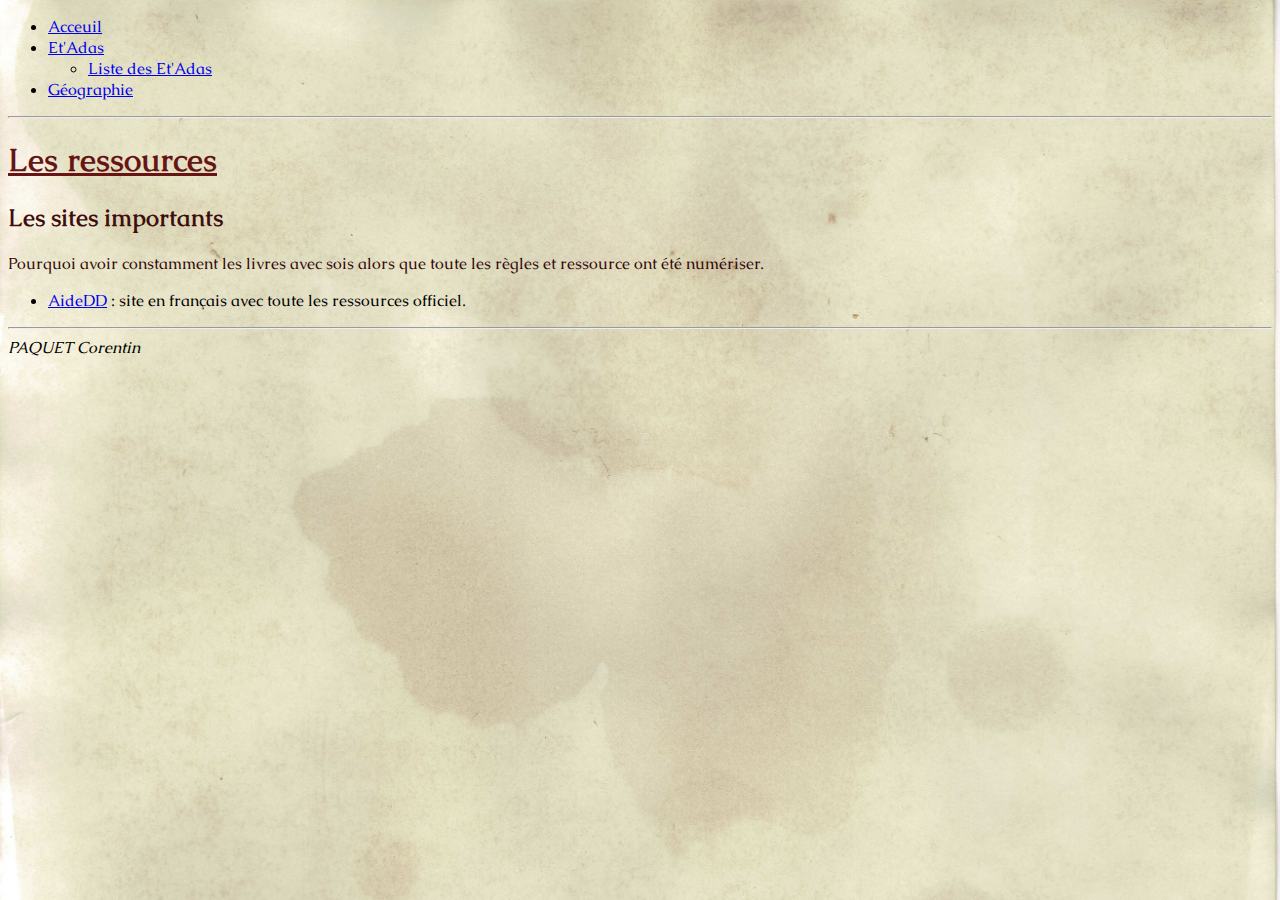
<file: page/ressource.html>
<!DOCTYPE html>
<html lang="fr">
<head>
    <meta charset="UTF-8">
    <meta name="viewport" content="width=device-width, initial-scale=1.0">
    <title>Ressource</title>
    <link rel="stylesheet" href="../asset/style/style_base.css">
</head>
<body>
    <header>
        <nav class="menu">
            <ul>
                <li><a href="../index.html">Acceuil</a></li>
                <li><a href="lore/et_adas/les_divinites.html">Et'Adas</a></li>
                <ul>
                    <li><a href="lore/et_adas/liste/liste.html">Liste des Et'Adas</a></li>
                </ul>
                <li><a href="lore/geographie.html">Géographie</a></li>
                </ul>
                <hr>
        </nav>

    </header>
    <main>
        <h1>Les ressources</h1>
        <section>
            <h2>Les sites importants</h2>
            <p>
                Pourquoi avoir constamment les livres avec sois alors que toute les règles et ressource ont été numériser.
                <ul>
                    <li><a href="https://www.aidedd.org/">AideDD</a> : site en français avec toute les ressources officiel.</li>
                </ul>
            </p>
        </section>
        
    </main>
    <footer>
        <!--bas de page-->
        <hr>
        <address>
            PAQUET Corentin
        </address>
    </footer>
</body>
</html>
</file>
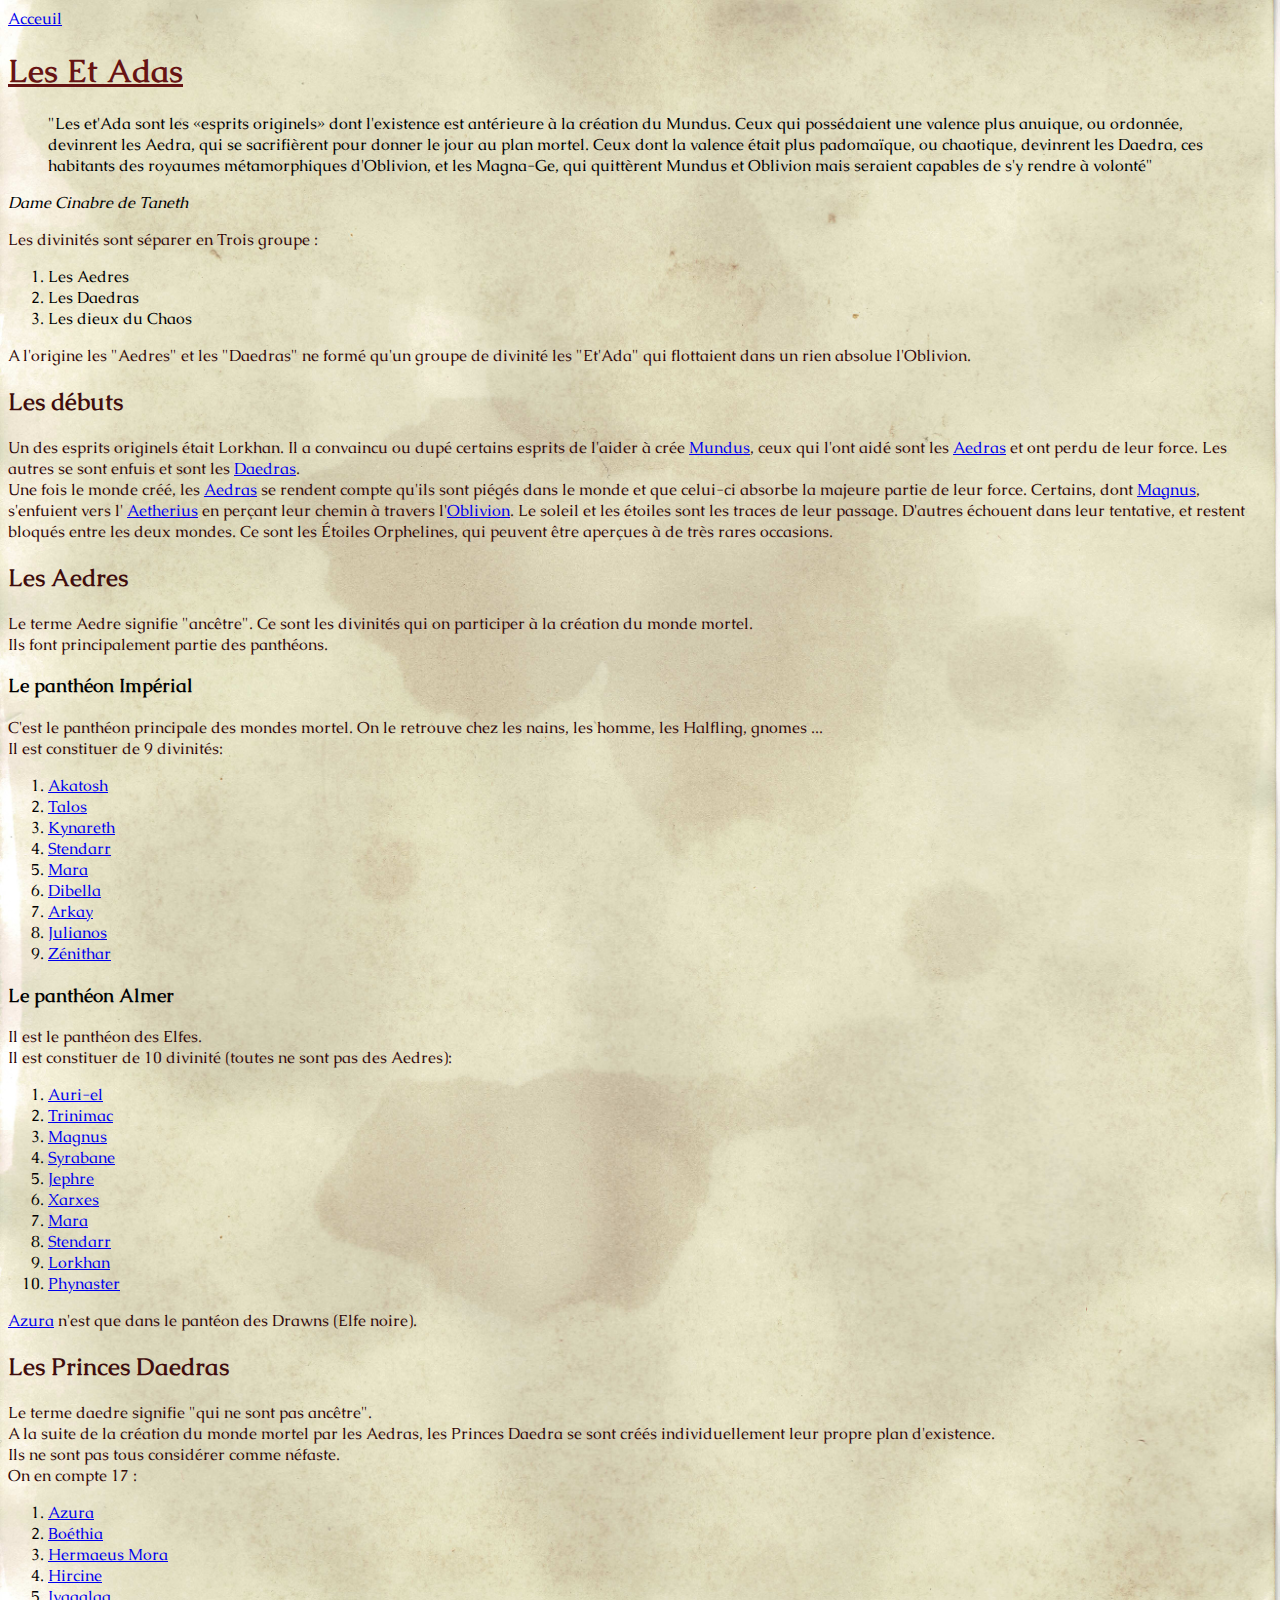
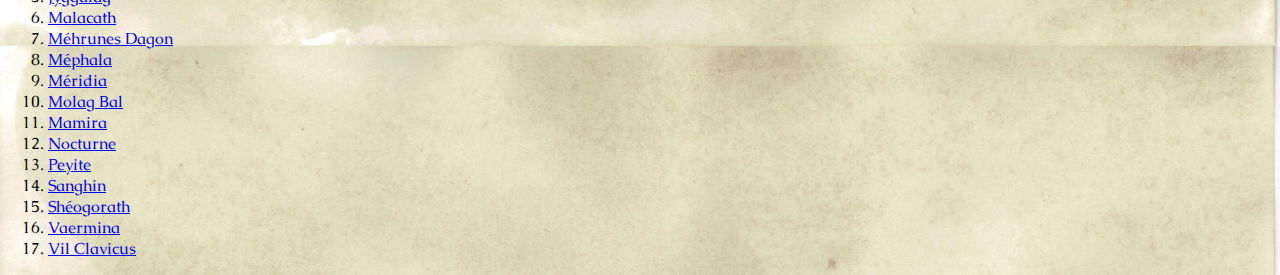
<file: page/lore/et_adas/les_divinites.html>
<!DOCTYPE html>
<html lang="en">
<head>
    <meta charset="UTF-8">
    <meta name="viewport" content="width=device-width, initial-scale=1.0">
    <link rel="stylesheet" href="../../../asset/style/style_base.css">
    <title>Et Adas</title>
</head>
<body>
    <header>
        <nav class="menu">
            <u>
                <li><a href="../../../index.html">Acceuil</a></li>
            </u>
        </nav>

    </header>

    <main>
        <h1>Les Et Adas</h1>

        <blockquote>"Les et'Ada sont les «esprits originels» dont l'existence est antérieure à la création du Mundus. Ceux qui possédaient une valence plus anuique, ou ordonnée, devinrent les Aedra, qui se sacrifièrent pour donner le jour au plan mortel. Ceux dont la valence était plus padomaïque, ou chaotique, devinrent les Daedra, ces habitants des royaumes métamorphiques d'Oblivion, et les Magna-Ge, qui quittèrent Mundus et Oblivion mais seraient capables de s'y rendre à volonté"</blockquote>
        <cite>Dame Cinabre de Taneth</cite>

        <p>Les divinités sont séparer en Trois groupe :</p>
        <ol>
            <li>Les Aedres</li>
            <li>Les Daedras</li>
            <li>Les dieux du Chaos</li>
        </ol>
        <p>A l'origine les "Aedres" et les "Daedras" ne formé qu'un groupe de divinité les "Et'Ada" qui flottaient dans un rien absolue l'Oblivion.</p>

        <div>
            <h2>Les débuts</h2>
            <p>
                Un des esprits originels était Lorkhan. Il a convaincu ou dupé certains esprits de l'aider à crée <a href="https://elderscrolls.fandom.com/fr/wiki/Mundus">Mundus</a>, ceux qui l'ont aidé sont les <a href="https://elderscrolls.fandom.com/fr/wiki/Aedra">Aedras</a> et ont perdu de leur force. Les autres se sont enfuis et sont les <a href="https://elderscrolls.fandom.com/fr/wiki/Daedra">Daedras</a>.<br>
                Une fois le monde créé, les <a href="https://elderscrolls.fandom.com/fr/wiki/Aedra">Aedras</a> se rendent compte qu'ils sont piégés dans le monde et que celui-ci absorbe la majeure partie de leur force. Certains, dont <a href="https://elderscrolls.fandom.com/fr/wiki/Magnus">Magnus</a>, s'enfuient vers l' <a href="https://elderscrolls.fandom.com/fr/wiki/Aetherius">Aetherius</a> en perçant leur chemin à travers l'<a href="https://elderscrolls.fandom.com/fr/wiki/Oblivion">Oblivion</a>. Le soleil et les étoiles sont les traces de leur passage. D'autres échouent dans leur tentative, et restent bloqués entre les deux mondes. Ce sont les Étoiles Orphelines, qui peuvent être aperçues à de très rares occasions.</p>
        </div>

        <div>
            <h2>Les Aedres</h2>
            <p>
                Le terme Aedre signifie "ancêtre". Ce sont les divinités qui on participer à la création du monde mortel. <br>
                Ils font principalement partie des panthéons.
            </p>
            <div class="pantheon_imperial" id="pantheon_imperial">
                <h3>Le panthéon Impérial</h3>
                <p>
                    C'est le panthéon principale des mondes mortel. On le retrouve chez les nains, les homme, les Halfling, gnomes ... <br>
                    Il est constituer de 9 divinités:
                </p>
                <ol>
                    <li><a href="liste/liste.html#Akatosh">Akatosh</a></li>
                    <li><a href="liste/liste.html#Talos">Talos</a></li>
                    <li><a href="liste/liste.html#Kynareth">Kynareth</a></li>
                    <li><a href="liste/liste.html#Stendarr">Stendarr</a></li>
                    <li><a href="liste/liste.html#Mara">Mara</a></li>
                    <li><a href="liste/liste.html#Dibella">Dibella</a></li>
                    <li><a href="liste/liste.html#Arkay">Arkay</a></li>
                    <li><a href="liste/liste.html#Julianos">Julianos</a></li>
                    <li><a href="liste/liste.html#Zenithar">Zénithar</a></li>
                </ol>
            </div>
            <div class="pantheon_Almer">
                <h3>Le panthéon Almer</h3>
                <p>
                    Il est le panthéon des Elfes. <br>
                    Il est constituer de 10 divinité (toutes ne sont pas des Aedres):
                </p>
                <ol>
                    <li><a href="liste/liste.html#Akatosh">Auri-el</a></li>
                    <li><a href="liste/liste.html#Trinimac">Trinimac</a></li>
                    <li><a href="liste/liste.html#Magnus">Magnus</a></li>
                    <li><a href="liste/liste.html#Syrabane">Syrabane</a></li>
                    <li><a href="liste/liste.html#Jephre">Jephre</a></li>
                    <li><a href="liste/liste.html#Arkay">Xarxes</a></li>
                    <li><a href="liste/liste.html#Mara">Mara</a></li>
                    <li><a href="liste/liste.html#Stendarr">Stendarr</a></li>
                    <li><a href="liste/liste.html#Lorkhan">Lorkhan</a></li>
                    <li><a href="liste/liste.html#Phynaster">Phynaster</a></li>
                </ol>
                <p><a href="liste/liste.html#Azura">Azura</a> n'est que dans le pantéon des Drawns (Elfe noire).</p>

            </div>
        </div>

        <div>
            <h2>Les Princes Daedras</h2>
            <p>
                Le terme daedre signifie "qui ne sont pas ancêtre". <br>
                A la suite de la création du monde mortel par les Aedras, les Princes Daedra se sont créés individuellement leur propre plan d'existence. <br>
                Ils ne sont pas tous considérer comme néfaste. <br>
                On en compte 17 :
            </p>
            <ol>
                <li><a href="liste/liste.html#Azura">Azura</a></li>
                <li><a href="liste/liste.html#Boethia">Boéthia</a></li>
                <li><a href="liste/liste.html#Hermaeus_Mora">Hermaeus Mora</a></li>
                <li><a href="liste/liste.html#Hircine">Hircine</a></li>
                <li><a href="liste/liste.html#Jyggalag">Jyggalag</a></li>
                <li><a href="liste/liste.html#Malacath">Malacath</a></li>
                <li><a href="liste/liste.html#Mehrunes_Dagon">Méhrunes Dagon</a></li>
                <li><a href="liste/liste.html#Mephala">Méphala</a></li>
                <li><a href="liste/liste.html#Meridia">Méridia</a></li>
                <li><a href="liste/liste.html#Lolag_Bal">Molag Bal</a></li>
                <li><a href="liste/liste.html#Namira">Mamira</a></li>
                <li><a href="liste/liste.html#Nocturne">Nocturne</a></li>
                <li><a href="liste/liste.html#Peyite">Peyite</a></li>
                <li><a href="liste/liste.html#Sanghin">Sanghin</a></li>
                <li><a href="liste/liste.html#Sheogorath">Shéogorath</a></li>
                <li><a href="liste/liste.html#Vaermina">Vaermina</a></li>
                <li><a href="liste/liste.html#Vil_Clavicus">Vil Clavicus</a></li>
            </ol>

        </div>
    </main>

    <footer>

    </footer>    
</body>
</html>
</file>
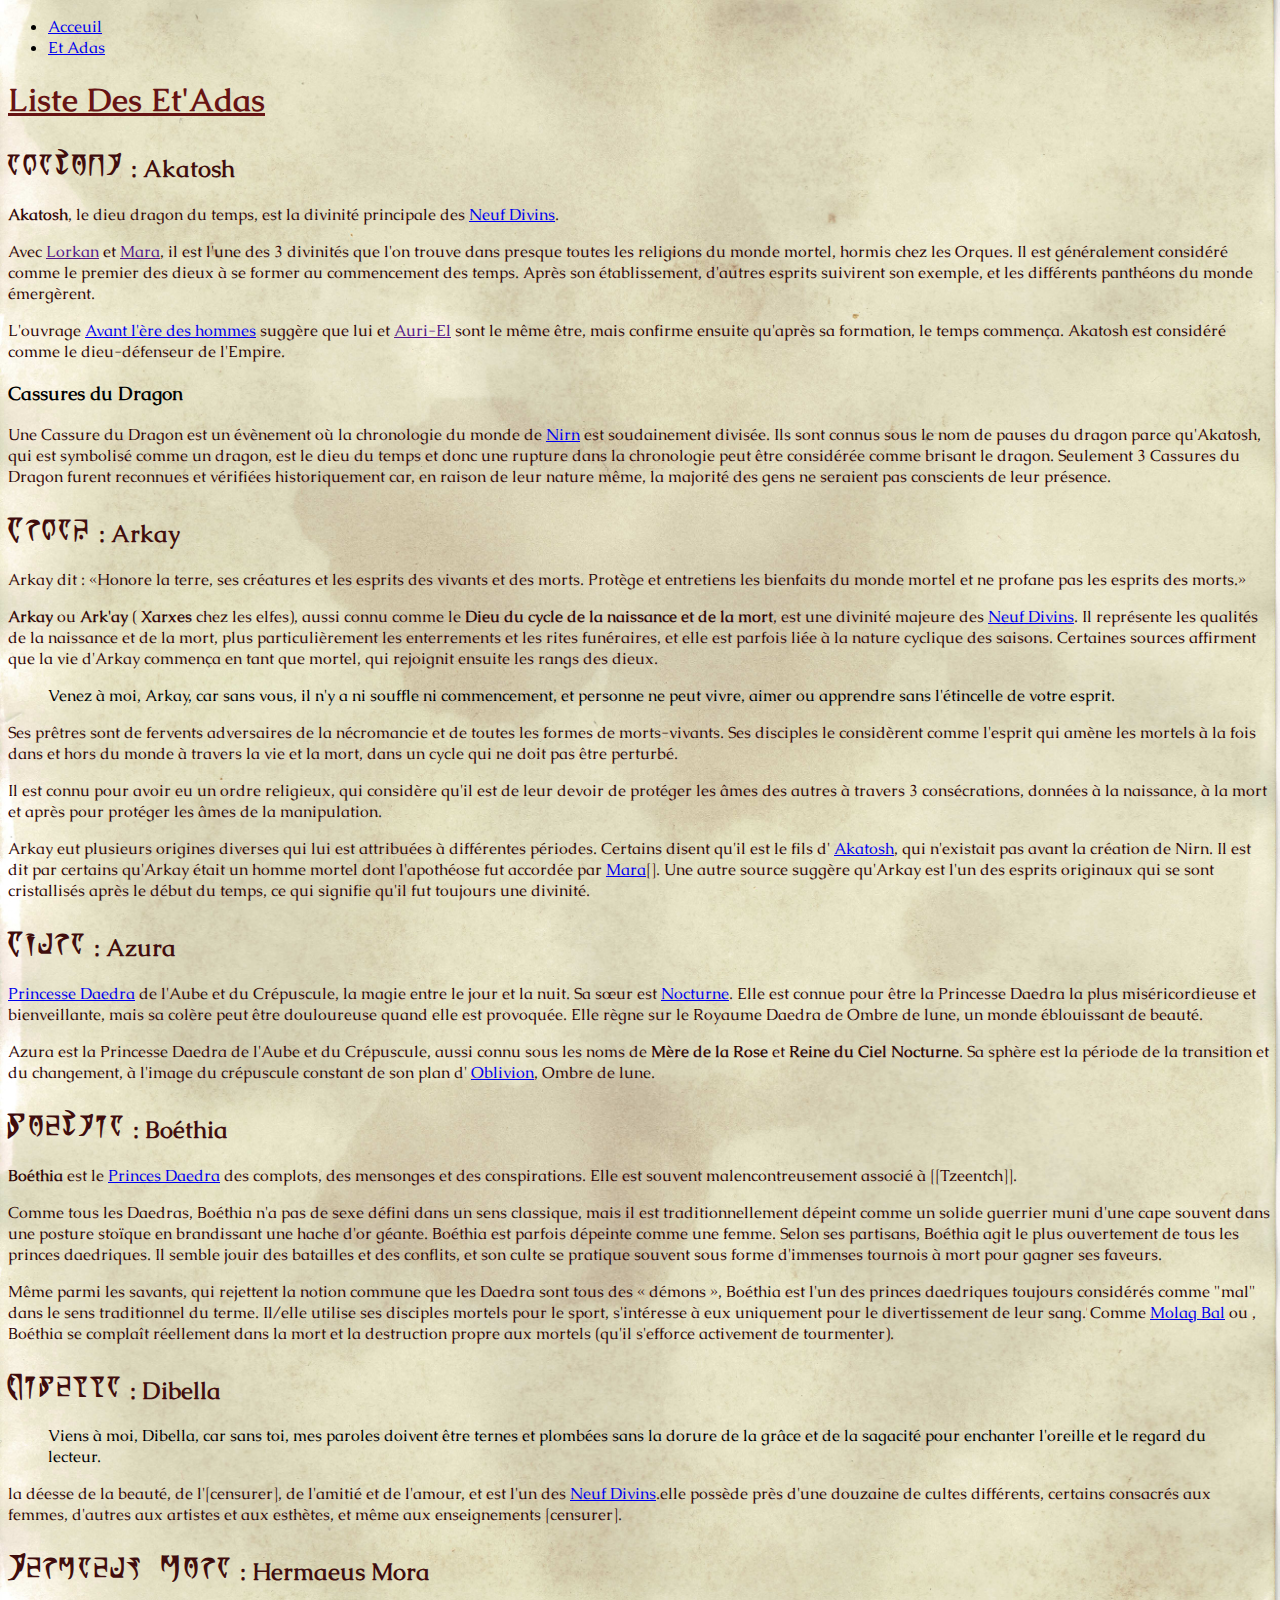
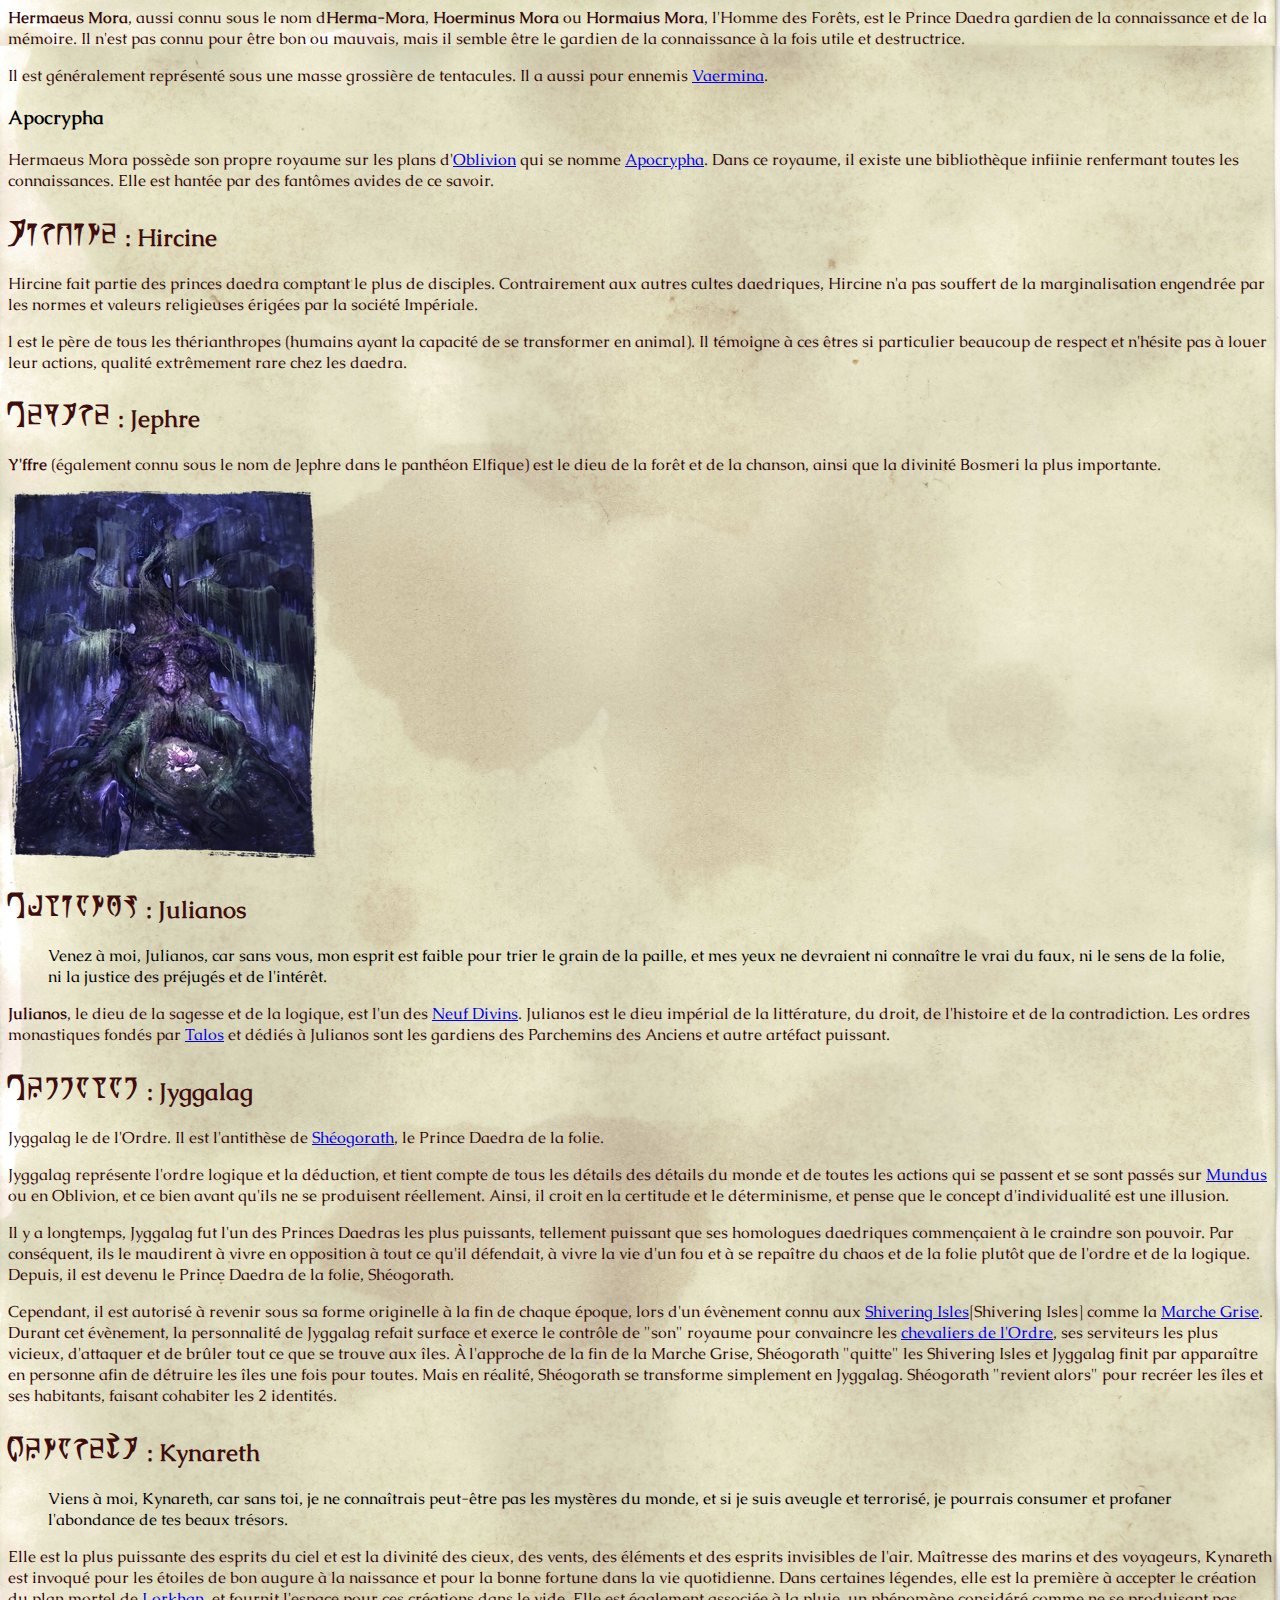
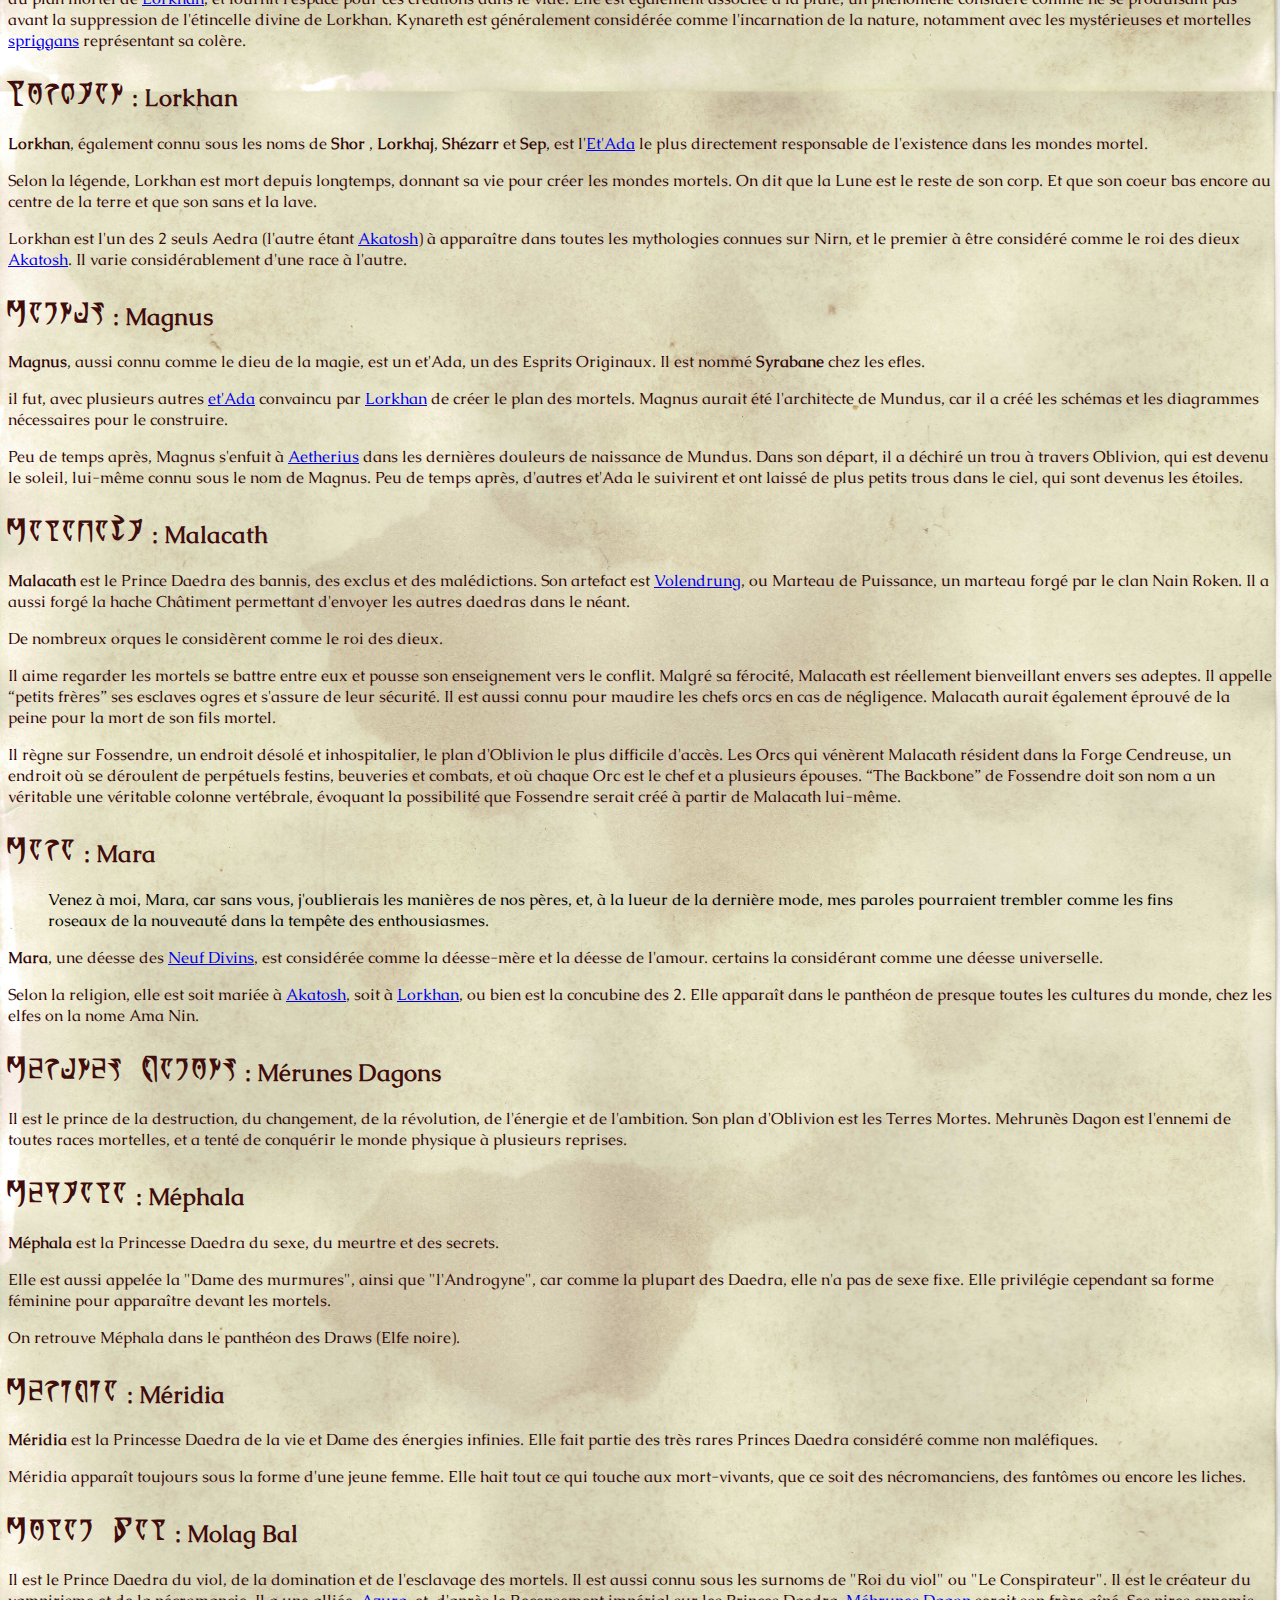
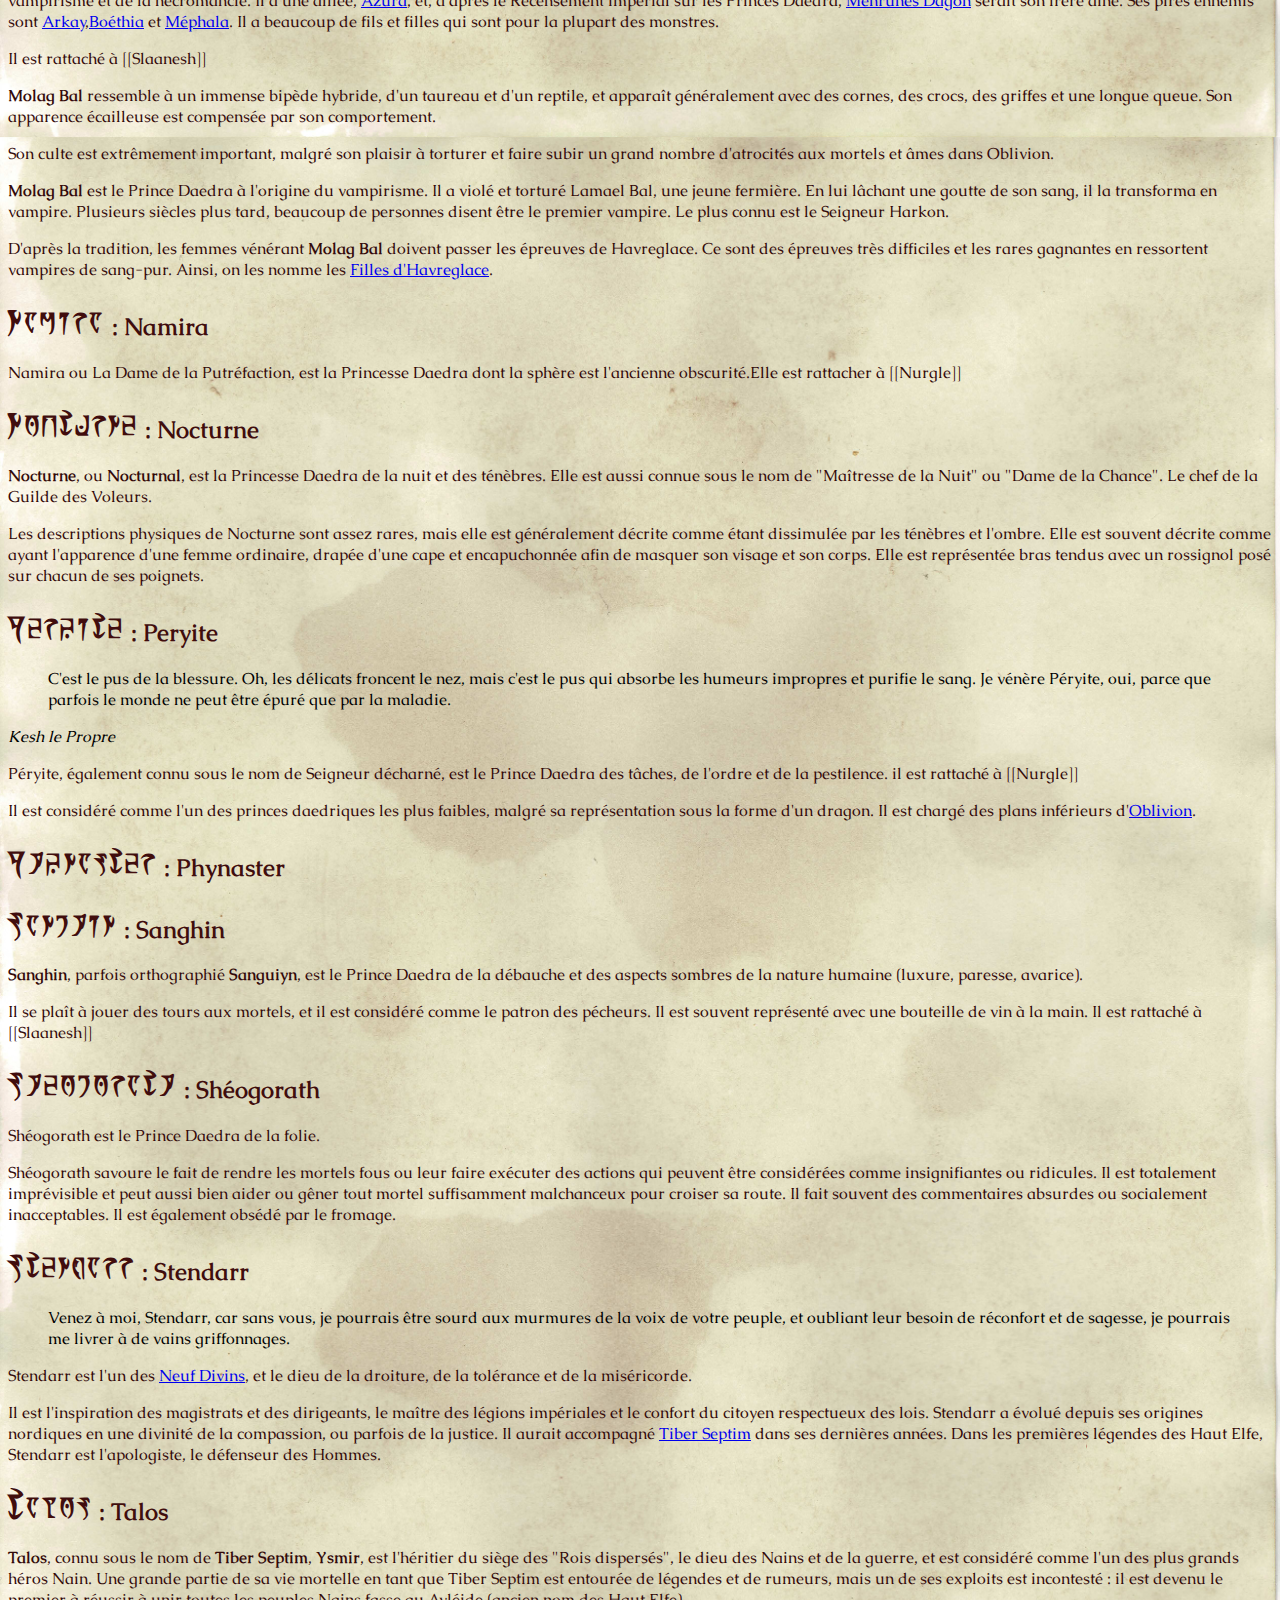
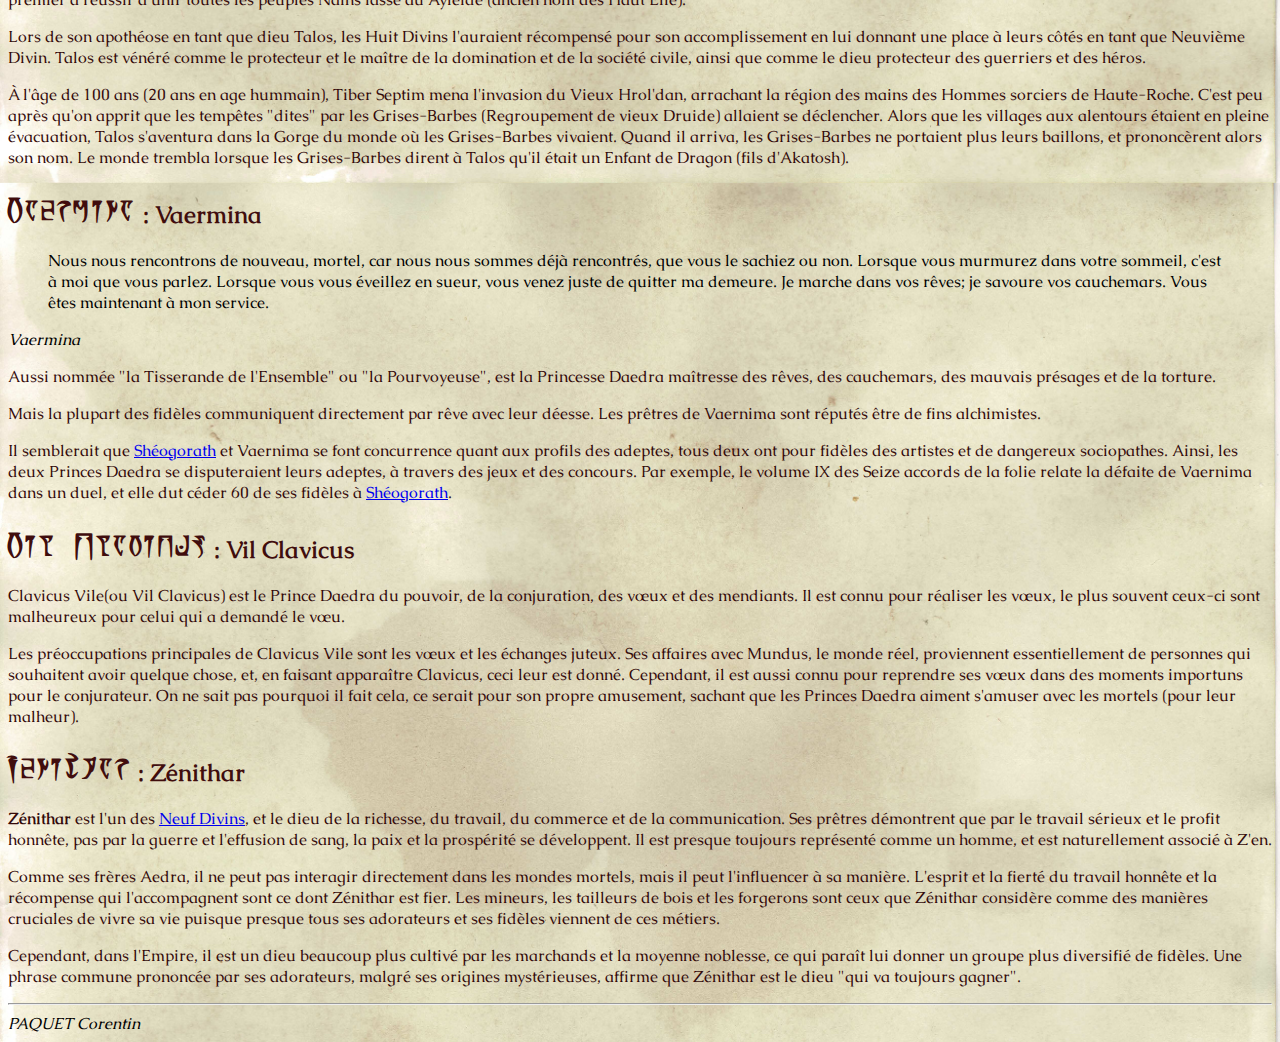
<file: page/lore/et_adas/liste/liste.html>
<!DOCTYPE html>
<html lang="fr">
<head>
    <meta charset="UTF-8">
    <meta name="viewport" content="width=device-width, initial-scale=1.0">
    <link rel="stylesheet" href="../../../../asset/style/style_base.css">
    <title>Liste des Et Adas</title>
</head>
<body>
    <header>
        <nav>
            <ul>
                <li><a href="../../../../index.html">Acceuil</a></li>
                <li><a href="../les_divinites.html">Et Adas</a></li>
            </ul>
        </nav>

    </header>
    <main>
        <h1>Liste Des Et'Adas</h1>

        <div id="Akatosh">
            <h2><strong class="daedrique">akatoch</strong> : Akatosh</h2>
            <div class="deff">
                <p>
                    <strong>Akatosh</strong>, le dieu dragon du temps, est la divinité principale des <a href="../les_divinites.html#pantheon_imperial">Neuf Divins</a>.
                </p>
            </div>
            <p>
                Avec <a href="">Lorkan</a> et <a href="">Mara</a>, il est l'une des 3 divinités que l'on trouve dans presque toutes les religions du monde mortel, hormis chez les Orques.
                Il est généralement considéré comme le premier des dieux à se former au commencement des temps. Après son établissement, d'autres esprits suivirent son exemple, et les différents panthéons du monde émergèrent.
            </p>
            <p>
                L'ouvrage <a href="https://elderscrolls.fandom.com/fr/wiki/Avant_l%27%C3%A8re_des_hommes">Avant l'ère des hommes</a> suggère que lui et <a href="">Auri-El</a> sont le même être, mais confirme ensuite qu'après sa formation, le temps commença.
                Akatosh est considéré comme le dieu-défenseur de l'Empire.
            </p>
            <h3>Cassures du Dragon</h3>
            <p>
                Une Cassure du Dragon est un évènement où la chronologie du monde de <a href="https://elderscrolls.fandom.com/fr/wiki/Nirn">Nirn</a> est soudainement divisée. Ils sont connus sous le nom de pauses du dragon parce qu'Akatosh, qui est symbolisé comme un dragon, est le dieu du temps et donc une rupture dans la chronologie peut être considérée comme brisant le dragon.
                Seulement 3 Cassures du Dragon furent reconnues et vérifiées historiquement car, en raison de leur nature même, la majorité des gens ne seraient pas conscients de leur présence.
            </p>
        </div>

        <div id="Arkay">
            <h2><strong class="daedrique">Arkay</strong> : Arkay</h2>
            <p>
                Arkay dit : <q>Honore la terre, ses créatures et les esprits des vivants et des morts. Protège et entretiens les bienfaits du monde mortel et ne profane pas les esprits des morts.</q>
            </p>
            <p>
                <strong>Arkay</strong> ou <strong>Ark'ay</strong> ( <strong>Xarxes</strong> chez les elfes), aussi connu comme le <strong>Dieu du cycle de la naissance et de la mort</strong>, est une divinité majeure des <a href="../les_divinites.html#pantheon_imperial">Neuf Divins</a>. Il représente les qualités de la naissance et de la mort, plus particulièrement les enterrements et les rites funéraires, et elle est parfois liée à la nature cyclique des saisons. Certaines sources affirment que la vie d'Arkay commença en tant que mortel, qui rejoignit ensuite les rangs des dieux.
            </p>
            <blockquote>
                Venez à moi, Arkay, car sans vous, il n'y a ni souffle ni commencement, et personne ne peut vivre, aimer ou apprendre sans l'étincelle de votre esprit.
            </blockquote>
            <p>
                Ses prêtres sont de fervents adversaires de la nécromancie et de toutes les formes de morts-vivants. Ses disciples le considèrent comme l'esprit qui amène les mortels à la fois dans et hors du monde à travers la vie et la mort, dans un cycle qui ne doit pas être perturbé.
            </p>
            <p>
                Il est connu pour avoir eu un ordre religieux, qui considère qu'il est de leur devoir de protéger les âmes des autres à travers 3 consécrations, données à la naissance, à la mort et après pour protéger les âmes de la manipulation.
            </p>
            <p>
                Arkay eut plusieurs origines diverses qui lui est attribuées à différentes périodes. Certains disent qu'il est le fils d' <a href="#Akatosh">Akatosh</a>, qui n'existait pas avant la création de Nirn. Il est dit par certains qu'Arkay était un homme mortel dont l'apothéose fut accordée par <a href="#Mara">Mara</a>[]. Une autre source suggère qu'Arkay est l'un des esprits originaux qui se sont cristallisés après le début du temps, ce qui signifie qu'il fut toujours une divinité.
            </p>
        </div>

        <div id="Azura">
            <h2><strong class="daedrique">Azura</strong> : Azura</h2>
            <p>
                <a href="../les_divinites.html">Princesse Daedra</a> de l'Aube et du Crépuscule, la magie entre le jour et la nuit. Sa sœur est <a href="#Nocturne">Nocturne</a>. Elle est connue pour être la Princesse Daedra la plus miséricordieuse et bienveillante, mais sa colère peut être douloureuse quand elle est provoquée. Elle règne sur le Royaume Daedra de Ombre de lune, un monde éblouissant de beauté.
            </p>
            <p>
                Azura est la Princesse Daedra de l'Aube et du Crépuscule, aussi connu sous les noms de <strong>Mère de la Rose</strong>  et <strong>Reine du Ciel Nocturne</strong>. Sa sphère est la période de la transition et du changement, à l'image du crépuscule constant de son plan d' <a href="https://elderscrolls.fandom.com/fr/wiki/Oblivion">Oblivion</a>, Ombre de lune.
            </p>
        </div>

        <div id="Boethia">
            <h2><strong class="daedrique">Boethia</strong> : Boéthia</h2>
            <p>
                <strong>Boéthia</strong> est le <a href="../les_divinites.html">Princes Daedra</a> des complots, des mensonges et des conspirations. Elle est souvent malencontreusement associé à [[Tzeentch]].
            </p>
            <p>
                Comme tous les Daedras, Boéthia n'a pas de sexe défini dans un sens classique, mais il est traditionnellement dépeint comme un solide guerrier muni d'une cape souvent dans une posture stoïque en brandissant une hache d'or géante. Boéthia est parfois dépeinte comme une femme. Selon ses partisans, Boéthia agit le plus ouvertement de tous les princes daedriques. Il semble jouir des batailles et des conflits, et son culte se pratique souvent sous forme d'immenses tournois à mort pour gagner ses faveurs.
            </p>
            <p>
                Même parmi les savants, qui rejettent la notion commune que les Daedra sont tous des « démons », Boéthia est l'un des princes daedriques toujours considérés comme "mal" dans le sens traditionnel du terme. Il/elle utilise ses disciples mortels pour le sport, s'intéresse à eux uniquement pour le divertissement de leur sang. Comme <a href="#Molag_Bal">Molag Bal</a> ou <a href="#Mehrunes_Dagon"></a>, Boéthia se complaît réellement dans la mort et la destruction propre aux mortels (qu'il s'efforce activement de tourmenter).
            </p>
        </div>

        <div id="Dibella">
            <h2><strong class="daedrique">Dibella</strong> : Dibella</h2>
            <blockquote>
                Viens à moi, Dibella, car sans toi, mes paroles doivent être ternes et plombées sans la dorure de la grâce et de la sagacité pour enchanter l'oreille et le regard du lecteur.
            </blockquote>
            <p>
                la déesse de la beauté, de l'[censurer], de l'amitié et de l'amour, et est l'un des <a href="../les_divinites.html#pantheon_imperial">Neuf Divins</a>.elle possède près d'une douzaine de cultes différents, certains consacrés aux femmes, d'autres aux artistes et aux esthètes, et même aux enseignements [censurer].
            </p>
        </div>

        <div id="HermaeusMora">
            <h2><strong class="daedrique">Hermaeus Mora</strong> : Hermaeus Mora</h2>
            <p>
                <strong>Hermaeus Mora</strong>, aussi connu sous le nom d<strong>Herma-Mora</strong>, <strong>Hoerminus Mora</strong> ou <strong>Hormaius Mora</strong>, l'Homme des Forêts, est le Prince Daedra gardien de la connaissance et de la mémoire.
                Il n'est pas connu pour être bon ou mauvais, mais il semble être le gardien de la connaissance à la fois utile et destructrice.
            </p>
            <p>
                Il est généralement représenté sous une masse grossière de tentacules. Il a aussi pour ennemis <a href="#Vaermina">Vaermina</a>.
            </p>
            <h3>
                Apocrypha
            </h3>
            <p>
                Hermaeus Mora possède son propre royaume sur les plans d'<a href="https://elderscrolls.fandom.com/fr/wiki/Oblivion">Oblivion</a> qui se nomme <a href="https://elderscrolls.fandom.com/fr/wiki/Apocrypha">Apocrypha</a>. Dans ce royaume, il existe une bibliothèque infiinie renfermant toutes les connaissances. Elle est hantée par des fantômes avides de ce savoir.
            </p>
        </div>

        <div id="Hircine">
            <h2><strong class="daedrique">Hircine</strong> : Hircine</h2>
            <p>
                Hircine fait partie des princes daedra comptant le plus de disciples. Contrairement aux autres cultes daedriques, Hircine n'a pas souffert de la marginalisation engendrée par les normes et valeurs religieuses érigées par la société Impériale.
            </p>
            <p>
                l est le père de tous les thérianthropes (humains ayant la capacité de se transformer en animal). Il témoigne à ces êtres si particulier beaucoup de respect et n'hésite pas à louer leur actions, qualité extrêmement rare chez les daedra.
            </p>
        </div>

        <div id="Jephre">
            <h2><strong class="daedrique">Jephre</strong> : Jephre</h2>
            <p>
                <strong>Y'ffre</strong> (également connu sous le nom de Jephre dans le panthéon Elfique) est le dieu de la forêt et de la chanson, ainsi que la divinité Bosmeri la plus importante.
            </p>
            <img src="../../../../asset/img/Y27ffre_Tree_Concept_Art.webp" alt="Arbre avec un visage" title="Jephre">
        </div>

        <div id="Julianos">
            <h2><strong class="daedrique">Julianos</strong> : Julianos</h2>
            <blockquote>
                Venez à moi, Julianos, car sans vous, mon esprit est faible pour trier le grain de la paille, et mes yeux ne devraient ni connaître le vrai du faux, ni le sens de la folie, ni la justice des préjugés et de l'intérêt.
            </blockquote>
            <p>
                <strong>Julianos</strong>, le dieu de la sagesse et de la logique, est l'un des <a href="../les_divinites.html#pantheon_imperial">Neuf Divins</a>. Julianos est le dieu impérial de la littérature, du droit, de l'histoire et de la contradiction. Les ordres monastiques fondés par <a href="#Talos">Talos</a> et dédiés à Julianos sont les gardiens des Parchemins des Anciens et autre artéfact puissant.
            </p>
        </div>

        <div id="Jyggalag">
            <h2><strong class="daedrique">Jyggalag</strong> : Jyggalag</h2>
            <p>
                Jyggalag le de l'Ordre. Il est l'antithèse de <a href="#Sheogorath">Shéogorath</a>, le Prince Daedra de la folie.
            </p>
            <p>
                Jyggalag représente l'ordre logique et la déduction, et tient compte de tous les détails des détails du monde et de toutes les actions qui se passent et se sont passés sur <a href="https://elderscrolls.fandom.com/fr/wiki/Mundus">Mundus</a> ou en Oblivion, et ce bien avant qu'ils ne se produisent réellement. Ainsi, il croit en la certitude et le déterminisme, et pense que le concept d'individualité est une illusion.
            </p>
            <p>
                Il y a longtemps, Jyggalag fut l'un des Princes Daedras les plus puissants, tellement puissant que ses homologues daedriques commençaient à le craindre son pouvoir. Par conséquent, ils le maudirent à vivre en opposition à tout ce qu'il défendait, à vivre la vie d'un fou et à se repaître du chaos et de la folie plutôt que de l'ordre et de la logique. Depuis, il est devenu le Prince Daedra de la folie, Shéogorath.
            </p>
            <p>
                Cependant, il est autorisé à revenir sous sa forme originelle à la fin de chaque époque, lors d'un évènement connu aux <a href="https://elderscrolls.fandom.com/fr/wiki/Shivering_Isles">Shivering Isles</a>[Shivering Isles] comme la <a href="https://elderscrolls.fandom.com/fr/wiki/Marche_Grise">Marche Grise</a>. Durant cet évènement, la personnalité de Jyggalag refait surface et exerce le contrôle de "son" royaume pour convaincre les <a href="https://elderscrolls.fandom.com/fr/wiki/Chevalier_de_l%27Ordre">chevaliers de l'Ordre</a>, ses serviteurs les plus vicieux, d'attaquer et de brûler tout ce que se trouve aux îles. À l'approche de la fin de la Marche Grise, Shéogorath "quitte" les Shivering Isles et Jyggalag finit par apparaître en personne afin de détruire les îles une fois pour toutes. Mais en réalité, Shéogorath se transforme simplement en Jyggalag. Shéogorath "revient alors" pour recréer les îles et ses habitants, faisant cohabiter les 2 identités.
            </p>
        </div>

        <div id="Kynareth">
            <h2><strong class="daedrique">Kynareth</strong> : Kynareth</h2>
            <blockquote>
                Viens à moi, Kynareth, car sans toi, je ne connaîtrais peut-être pas les mystères du monde, et si je suis aveugle et terrorisé, je pourrais consumer et profaner l'abondance de tes beaux trésors.
            </blockquote>
            <p>
                Elle est la plus puissante des esprits du ciel et est la divinité des cieux, des vents, des éléments et des esprits invisibles de l'air. Maîtresse des marins et des voyageurs, Kynareth est invoqué pour les étoiles de bon augure à la naissance et pour la bonne fortune dans la vie quotidienne. Dans certaines légendes, elle est la première à accepter le création du plan mortel de <a href="#Lorkhan">Lorkhan</a>, et fournit l'espace pour ces créations dans le vide. Elle est également associée à la pluie, un phénomène considéré comme ne se produisant pas avant la suppression de l'étincelle divine de Lorkhan. Kynareth est généralement considérée comme l'incarnation de la nature, notamment avec les mystérieuses et mortelles <a href="https://elderscrolls.fandom.com/fr/wiki/Spriggan">spriggans</a> représentant sa colère.
            </p>
        </div>

        <div id="Lorkhan">
            <h2><strong class="daedrique">Lorkhan</strong> : Lorkhan</h2>
            <p>
                <strong>Lorkhan</strong>, également connu sous les noms de <strong>Shor</strong> , <strong>Lorkhaj</strong>, <strong>Shézarr</strong> et <strong>Sep</strong>, est l'<a href="../les_divinites.html">Et'Ada</a> le plus directement responsable de l'existence dans les mondes mortel.
            </p>
            <p>
                Selon la légende, Lorkhan est mort depuis longtemps, donnant sa vie pour créer les mondes mortels. On dit que la Lune est le reste de son corp. Et que son coeur bas encore au centre de la terre et que son sans et la lave.
            </p>
            <p>
                Lorkhan est l'un des 2 seuls Aedra (l'autre étant <a href="#Akatosh">Akatosh</a>) à apparaître dans toutes les mythologies connues sur Nirn, et le premier à être considéré comme le roi des dieux <a href="#Akatosh">Akatosh</a>. Il varie considérablement d'une race à l'autre.
            </p>
        </div>

        <div id="Magnus">
            <h2><strong class="daedrique">Magnus</strong> : Magnus</h2>
            <p>
                <strong>Magnus</strong>, aussi connu comme le dieu de la magie, est un et'Ada, un des Esprits Originaux. Il est nommé <strong>Syrabane</strong> chez les efles.
            </p>
            <p>
                il fut, avec plusieurs autres <a href="../les_divinites.html">et'Ada</a> convaincu par <a href="#Lorkhan">Lorkhan</a> de créer le plan des mortels. Magnus aurait été l'architecte de Mundus, car il a créé les schémas et les diagrammes nécessaires pour le construire.
            </p>
            <p>
                Peu de temps après, Magnus s'enfuit à <a href="https://elderscrolls.fandom.com/fr/wiki/Aetherius">Aetherius</a> dans les dernières douleurs de naissance de Mundus. Dans son départ, il a déchiré un trou à travers Oblivion, qui est devenu le soleil, lui-même connu sous le nom de Magnus. Peu de temps après, d'autres et'Ada le suivirent et ont laissé de plus petits trous dans le ciel, qui sont devenus les étoiles.
            </p>
        </div>

        <div id="Malacath">
            <h2><strong class="daedrique">Malacath</strong> : Malacath</h2>
            <p>
                <strong>Malacath</strong> est le Prince Daedra des bannis, des exclus et des malédictions. Son artefact est <a href="https://elderscrolls.fandom.com/fr/wiki/Volendrung">Volendrung</a>, ou Marteau de Puissance, un marteau forgé par le clan Nain Roken. Il a aussi forgé la hache Châtiment permettant d'envoyer les autres daedras dans le néant.
            </p>
            <p>
                De nombreux orques le considèrent comme le roi des dieux.
            </p>
            <p>
                Il aime regarder les mortels se battre entre eux et pousse son enseignement vers le conflit. Malgré sa férocité, Malacath est réellement bienveillant envers ses adeptes. Il appelle “petits frères” ses esclaves ogres et s'assure de leur sécurité. Il est aussi connu pour maudire les chefs orcs en cas de négligence. Malacath aurait également éprouvé de la peine pour la mort de son fils mortel.
            </p>
            <p>
                Il règne sur Fossendre, un endroit désolé et inhospitalier, le plan d'Oblivion le plus difficile d'accès. Les Orcs qui vénèrent Malacath résident dans la Forge Cendreuse, un endroit où se déroulent de perpétuels festins, beuveries et combats, et où chaque Orc est le chef et a plusieurs épouses. “The Backbone” de Fossendre doit son nom a un véritable une véritable colonne vertébrale, évoquant la possibilité que Fossendre serait créé à partir de Malacath lui-même.
            </p>
        </div>

        <div id="Mara">
            <h2><strong class="daedrique">Mara</strong> : Mara</h2>
            <blockquote>
                Venez à moi, Mara, car sans vous, j'oublierais les manières de nos pères, et, à la lueur de la dernière mode, mes paroles pourraient trembler comme les fins roseaux de la nouveauté dans la tempête des enthousiasmes.
            </blockquote>
            <p>
                <strong>Mara</strong>, une déesse des <a href="../les_divinites.html#pantheon_imperial">Neuf Divins</a>, est considérée comme la déesse-mère et la déesse de l'amour. certains la considérant comme une déesse universelle.
            </p>
            <p>
                 Selon la religion, elle est soit mariée à <a href="#Akatosh">Akatosh</a>, soit à <a href="#Lorkhan">Lorkhan</a>, ou bien est la concubine des 2. Elle apparaît dans le panthéon de presque toutes les cultures du monde, chez les elfes on la nome Ama Nin.
            </p>
        </div>

        <div id="Mehrunes_Dagon">
            <h2><strong class="daedrique">Merunes Dagons</strong> : Mérunes Dagons</h2>
            <p>
                Il est le prince de la destruction, du changement, de la révolution, de l'énergie et de l'ambition. Son plan d'Oblivion est les Terres Mortes. Mehrunès Dagon est l'ennemi de toutes races mortelles, et a tenté de conquérir le monde physique à plusieurs reprises.
            </p>
        </div>

        <div id="Mephala">
            <h2><strong class="daedrique">Mephala</strong> : Méphala</h2>
            <p>
                <strong>Méphala</strong> est la Princesse Daedra du sexe, du meurtre et des secrets.
            </p>
            <p>
                Elle est aussi appelée la "Dame des murmures", ainsi que "l'Androgyne", car comme la plupart des Daedra, elle n'a pas de sexe fixe. Elle privilégie cependant sa forme féminine pour apparaître devant les mortels.
            </p>
            <p>
                On retrouve Méphala dans le panthéon des Draws (Elfe noire).
            </p>
        </div>

        <div id="Meridia">
            <h2><strong class="daedrique">Meridia</strong> : Méridia</h2>
            <p>
                <strong>Méridia</strong> est la Princesse Daedra de la vie et Dame des énergies infinies. Elle fait partie des très rares Princes Daedra considéré comme non maléfiques.
            </p>
            <p>
                Méridia apparaît toujours sous la forme d'une jeune femme. Elle hait tout ce qui touche aux mort-vivants, que ce soit des nécromanciens, des fantômes ou encore les liches.
            </p>
        </div>

        <div id="Molag_Bal">
            <h2><strong class="daedrique">Molag Bal</strong> : Molag Bal</h2>
            <p>
                Il est le Prince Daedra du viol, de la domination et de l'esclavage des mortels. Il est aussi connu sous les surnoms de "Roi du viol" ou "Le Conspirateur". Il est le créateur du vampirisme et de la nécromancie. Il a une alliée, <a href="#Azura">Azura</a>, et, d'après le Recensement impérial sur les Princes Daedra, <a href="#Merunes_Dagon">Méhrunes Dagon</a> serait son frère aîné. Ses pires ennemis sont <a href="#Arkay">Arkay</a>,<a href="#Boethia">Boéthia</a> et <a href="#Mephala">Méphala</a>. Il a beaucoup de fils et filles qui sont pour la plupart des monstres.
            </p>
            <p>
                Il est rattaché à [[Slaanesh]] 
            </p>
            <p>
                <strong>Molag Bal</strong> ressemble à un immense bipède hybride, d'un taureau et d'un reptile, et apparaît généralement avec des cornes, des crocs, des griffes et une longue queue. Son apparence écailleuse est compensée par son comportement.
            </p>
            <p>
                Son culte est extrêmement important, malgré son plaisir à torturer et faire subir un grand nombre d'atrocités aux mortels et âmes dans Oblivion.
            </p>
            <p>
                <strong>Molag Bal</strong> est le Prince Daedra à l'origine du vampirisme. Il a violé et torturé Lamael Bal, une jeune fermière. En lui lâchant une goutte de son sang, il la transforma en vampire. Plusieurs siècles plus tard, beaucoup de personnes disent être le premier vampire. Le plus connu est le Seigneur Harkon.
            </p>
            <p>
                D'après la tradition, les femmes vénérant <strong>Molag Bal</strong> doivent passer les épreuves de Havreglace. Ce sont des épreuves très difficiles et les rares gagnantes en ressortent vampires de sang-pur. Ainsi, on les nomme les <a href="https://elderscrolls.fandom.com/fr/wiki/Filles_d%27Havreglace">Filles d'Havreglace</a>.
            </p>
        </div>

        <div id="Namira">
            <h2><strong class="daedrique">Namira</strong> : Namira</h2>
            <p>
                Namira ou La Dame de la Putréfaction, est la Princesse Daedra dont la sphère est l'ancienne obscurité.Elle est rattacher à [[Nurgle]]
            </p>
        </div>

        <div id="Nocturne">
            <h2><strong class="daedrique">Nocturne</strong> : Nocturne</h2>
            <p>
                <strong>Nocturne</strong>, ou <strong>Nocturnal</strong>, est la Princesse Daedra de la nuit et des ténèbres. Elle est aussi connue sous le nom de "Maîtresse de la Nuit" ou "Dame de la Chance". Le chef de la Guilde des Voleurs.
            </p>
            <p>
                Les descriptions physiques de Nocturne sont assez rares, mais elle est généralement décrite comme étant dissimulée par les ténèbres et l'ombre. Elle est souvent décrite comme ayant l'apparence d'une femme ordinaire, drapée d'une cape et encapuchonnée afin de masquer son visage et son corps. Elle est représentée bras tendus avec un rossignol posé sur chacun de ses poignets.
            </p>
        </div>

        <div id="Peryite">
            <h2><strong class="daedrique">Peryite</strong> : Peryite</h2>
            <blockquote>
                C'est le pus de la blessure. Oh, les délicats froncent le nez, mais c'est le pus qui absorbe les humeurs impropres et purifie le sang. Je vénère Péryite, oui, parce que parfois le monde ne peut être épuré que par la maladie.
            </blockquote>
            <cite>Kesh le Propre</cite>
            <p>
                Péryite, également connu sous le nom de Seigneur décharné, est le Prince Daedra des tâches, de l'ordre et de la pestilence. il est rattaché à [[Nurgle]]
            </p>
            <p>
                Il est considéré comme l'un des princes daedriques les plus faibles, malgré sa représentation sous la forme d'un dragon. Il est chargé des plans inférieurs d'<a href="https://elderscrolls.fandom.com/fr/wiki/Oblivion">Oblivion</a>.
            </p>
        </div>

        <div id="Phynaster">
            <h2><strong class="daedrique">Phynaster</strong> : Phynaster</h2>
        </div>

        <div id="Sanghin">
            <h2><strong class="daedrique">Sanghin</strong> : Sanghin</h2>
            <p> 
                <strong>Sanghin</strong>, parfois orthographié <strong>Sanguiyn</strong>, est le Prince Daedra de la débauche et des aspects sombres de la nature humaine (luxure, paresse, avarice).
            </p>
            <p>
                Il se plaît à jouer des tours aux mortels, et il est considéré comme le patron des pécheurs. Il est souvent représenté avec une bouteille de vin à la main. Il est rattaché à [[Slaanesh]]
            </p>
        </div>

        <div id="Sheogorath">
            <h2><strong class="daedrique">Sheogorath</strong> : Shéogorath</h2>
            <p>
                Shéogorath est le Prince Daedra de la folie.
            </p>
            <p>
                Shéogorath savoure le fait de rendre les mortels fous ou leur faire exécuter des actions qui peuvent être considérées comme insignifiantes ou ridicules. Il est totalement imprévisible et peut aussi bien aider ou gêner tout mortel suffisamment malchanceux pour croiser sa route. Il fait souvent des commentaires absurdes ou socialement inacceptables. Il est également obsédé par le fromage.
            </p>
        </div>

        <div id="Stendarr">
            <h2><strong class="daedrique">Stendarr</strong> : Stendarr</h2>
            <blockquote>
                Venez à moi, Stendarr, car sans vous, je pourrais être sourd aux murmures de la voix de votre peuple, et oubliant leur besoin de réconfort et de sagesse, je pourrais me livrer à de vains griffonnages.
            </blockquote>
            <p>
                Stendarr est l'un des <a href="../les_divinites.html#pantheon_imperial">Neuf Divins</a>, et le dieu de la droiture, de la tolérance et de la miséricorde.
            </p>
            <p>
                Il est l'inspiration des magistrats et des dirigeants, le maître des légions impériales et le confort du citoyen respectueux des lois. Stendarr a évolué depuis ses origines nordiques en une divinité de la compassion, ou parfois de la justice. Il aurait accompagné <a href="#Talos">Tiber Septim</a> dans ses dernières années. Dans les premières légendes des Haut Elfe, Stendarr est l'apologiste, le défenseur des Hommes.
            </p>
        </div>

        <div id="Talos">
            <h2><strong class="daedrique">Talos</strong> : Talos</h2>
            <p>
                <strong>Talos</strong>, connu sous le nom de <strong>Tiber Septim</strong>, <strong>Ysmir</strong>, est l'héritier du siège des "Rois dispersés", le dieu des Nains et de la guerre, et est considéré comme l'un des plus grands héros Nain. Une grande partie de sa vie mortelle en tant que Tiber Septim est entourée de légendes et de rumeurs, mais un de ses exploits est incontesté : il est devenu le premier à réussir à unir toutes les peuples Nains fasse au Ayléide (ancien nom des Haut Elfe).
            </p>
            <p>
                Lors de son apothéose en tant que dieu Talos, les Huit Divins l'auraient récompensé pour son accomplissement en lui donnant une place à leurs côtés en tant que Neuvième Divin. Talos est vénéré comme le protecteur et le maître de la domination et de la société civile, ainsi que comme le dieu protecteur des guerriers et des héros.
            </p>
            <p>
                À l'âge de 100 ans (20 ans en age hummain), Tiber Septim mena l'invasion du Vieux Hrol'dan, arrachant la région des mains des Hommes sorciers de Haute-Roche. C'est peu après qu'on apprit que les tempêtes "dites" par les Grises-Barbes (Regroupement de vieux Druide) allaient se déclencher. Alors que les villages aux alentours étaient en pleine évacuation, Talos s'aventura dans la Gorge du monde où les Grises-Barbes vivaient. Quand il arriva, les Grises-Barbes ne portaient plus leurs baillons, et prononcèrent alors son nom. Le monde trembla lorsque les Grises-Barbes dirent à Talos qu'il était un Enfant de Dragon (fils d'Akatosh).
            </p>
        </div>

        <div id="Vaermina">
            <h2><strong class="daedrique">Vaermina</strong> : Vaermina</h2>
            <blockquote>
                Nous nous rencontrons de nouveau, mortel, car nous nous sommes déjà rencontrés, que vous le sachiez ou non. Lorsque vous murmurez dans votre sommeil, c'est à moi que vous parlez. Lorsque vous vous éveillez en sueur, vous venez juste de quitter ma demeure. Je marche dans vos rêves; je savoure vos cauchemars. Vous êtes maintenant à mon service.
            </blockquote>
            <cite>Vaermina</cite>
            <p>
                Aussi nommée "la Tisserande de l'Ensemble" ou "la Pourvoyeuse", est la Princesse Daedra maîtresse des rêves, des cauchemars, des mauvais présages et de la torture.
            </p>
            <p>
                Mais la plupart des fidèles communiquent directement par rêve avec leur déesse. Les prêtres de Vaernima sont réputés être de fins alchimistes.
            </p>
            <p>
                Il semblerait que <a href="#Sheogorath">Shéogorath</a> et Vaernima se font concurrence quant aux profils des adeptes, tous deux ont pour fidèles des artistes et de dangereux sociopathes. Ainsi, les deux Princes Daedra se disputeraient leurs adeptes, à travers des jeux et des concours. Par exemple, le volume IX des Seize accords de la folie relate la défaite de Vaernima dans un duel, et elle dut céder 60 de ses fidèles à <a href="#Sheogorath">Shéogorath</a>.
            </p>
        </div>

        <div id="Vil_Clavicus">
            <h2><strong class="daedrique">Vil Clavicus</strong> : Vil Clavicus</h2>
            <p>
                Clavicus Vile(ou Vil Clavicus) est le Prince Daedra du pouvoir, de la conjuration, des vœux et des mendiants. Il est connu pour réaliser les vœux, le plus souvent ceux-ci sont malheureux pour celui qui a demandé le vœu.
            </p>
            <p>
                Les préoccupations principales de Clavicus Vile sont les vœux et les échanges juteux. Ses affaires avec Mundus, le monde réel, proviennent essentiellement de personnes qui souhaitent avoir quelque chose, et, en faisant apparaître Clavicus, ceci leur est donné. Cependant, il est aussi connu pour reprendre ses vœux dans des moments importuns pour le conjurateur. On ne sait pas pourquoi il fait cela, ce serait pour son propre amusement, sachant que les Princes Daedra aiment s'amuser avec les mortels (pour leur malheur).
            </p>
        </div>

        <div id="Zenithar">
            <h2><strong class="daedrique">Zenithar</strong> : Zénithar</h2>
            <p>
                <strong>Zénithar</strong> est l'un des <a href="../les_divinites.html#pantheon_imperial">Neuf Divins</a>, et le dieu de la richesse, du travail, du commerce et de la communication. Ses prêtres démontrent que par le travail sérieux et le profit honnête, pas par la guerre et l'effusion de sang, la paix et la prospérité se développent. Il est presque toujours représenté comme un homme, et est naturellement associé à Z'en.
            </p>
            <p>
                Comme ses frères Aedra, il ne peut pas interagir directement dans les mondes mortels, mais il peut l'influencer à sa manière. L'esprit et la fierté du travail honnête et la récompense qui l'accompagnent sont ce dont Zénithar est fier. Les mineurs, les tailleurs de bois et les forgerons sont ceux que Zénithar considère comme des manières cruciales de vivre sa vie puisque presque tous ses adorateurs et ses fidèles viennent de ces métiers.
            </p>
            <p>
                Cependant, dans l'Empire, il est un dieu beaucoup plus cultivé par les marchands et la moyenne noblesse, ce qui paraît lui donner un groupe plus diversifié de fidèles. Une phrase commune prononcée par ses adorateurs, malgré ses origines mystérieuses, affirme que Zénithar est le dieu "qui va toujours gagner".
            </p>
        </div>
    </main>
    <footer>

        <!--bas de page-->
        <hr>
        <address>
            PAQUET Corentin
        </address>
    </footer>
    
</body>
</html>
</file>
<file: asset/style/style_base.css>
@import url('https://fonts.googleapis.com/css2?family=Caudex:ital,wght@0,400;0,700;1,400;1,700&family=MedievalSharp&display=swap');
@font-face {
    font-family: "smallburg";
    src: url(../font/smallburg-Regular.woff);
    src: url(../font/smallburg-Regular.ttf) format("truetype"),
    url(../font/smallburg-Regular.otf) format("opentype");
}
@font-face {
    font-family: "daedrique";
    src: url(../font/daedrique/Daedra.woff);
    src: url(../font/daedrique/Daedra.otf) format("opentype");
}

body{
    font-family: 'Caudex', serif;
    background-image: url("../img/background/Paper\ Texture10.jpg");
    background-repeat: repeat-y;
    background-size: 100%;
}

h1{
    text-decoration: underline;
    color: #671414;
}
h2{
    font-weight: bold;
    color: #400D0D;
}
p{
    color: #330A0A;
}
strong.daedrique{
    font-family: "daedrique";
    font-size: 150%;
}
</file>
